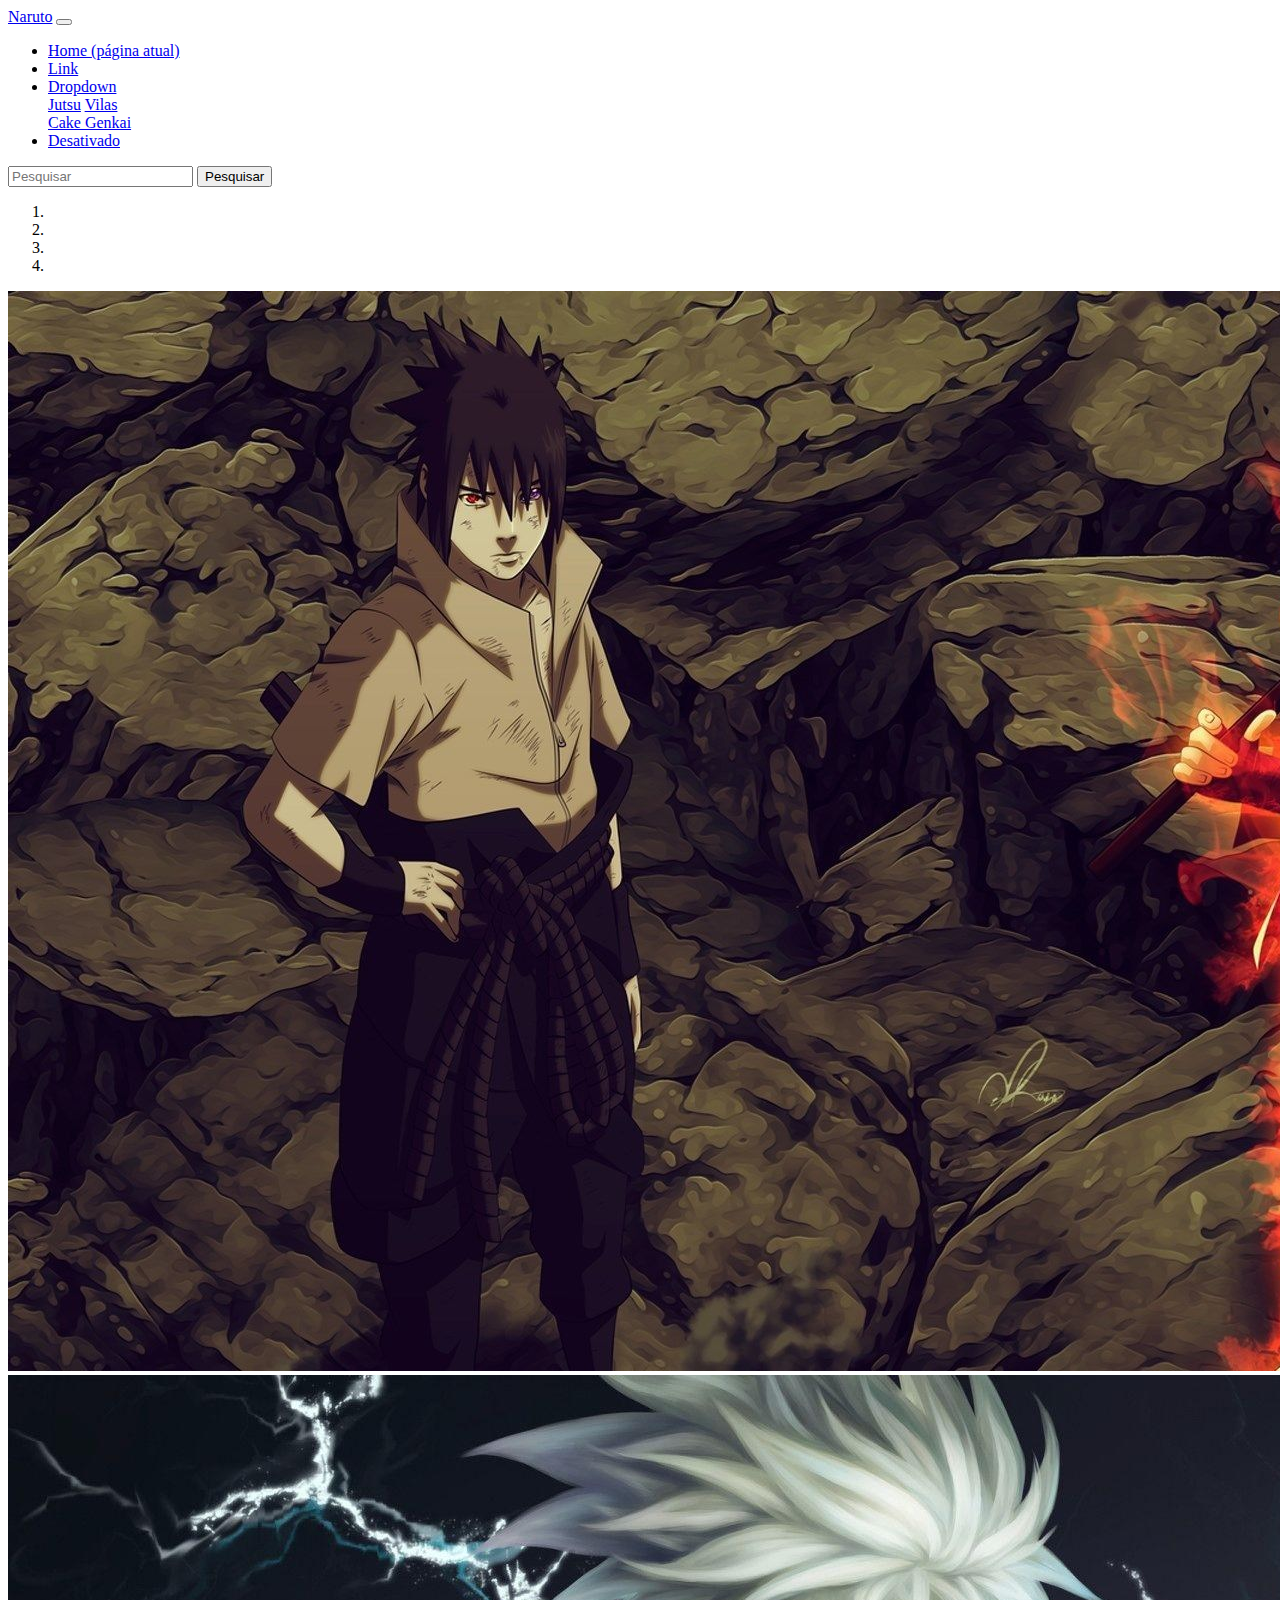
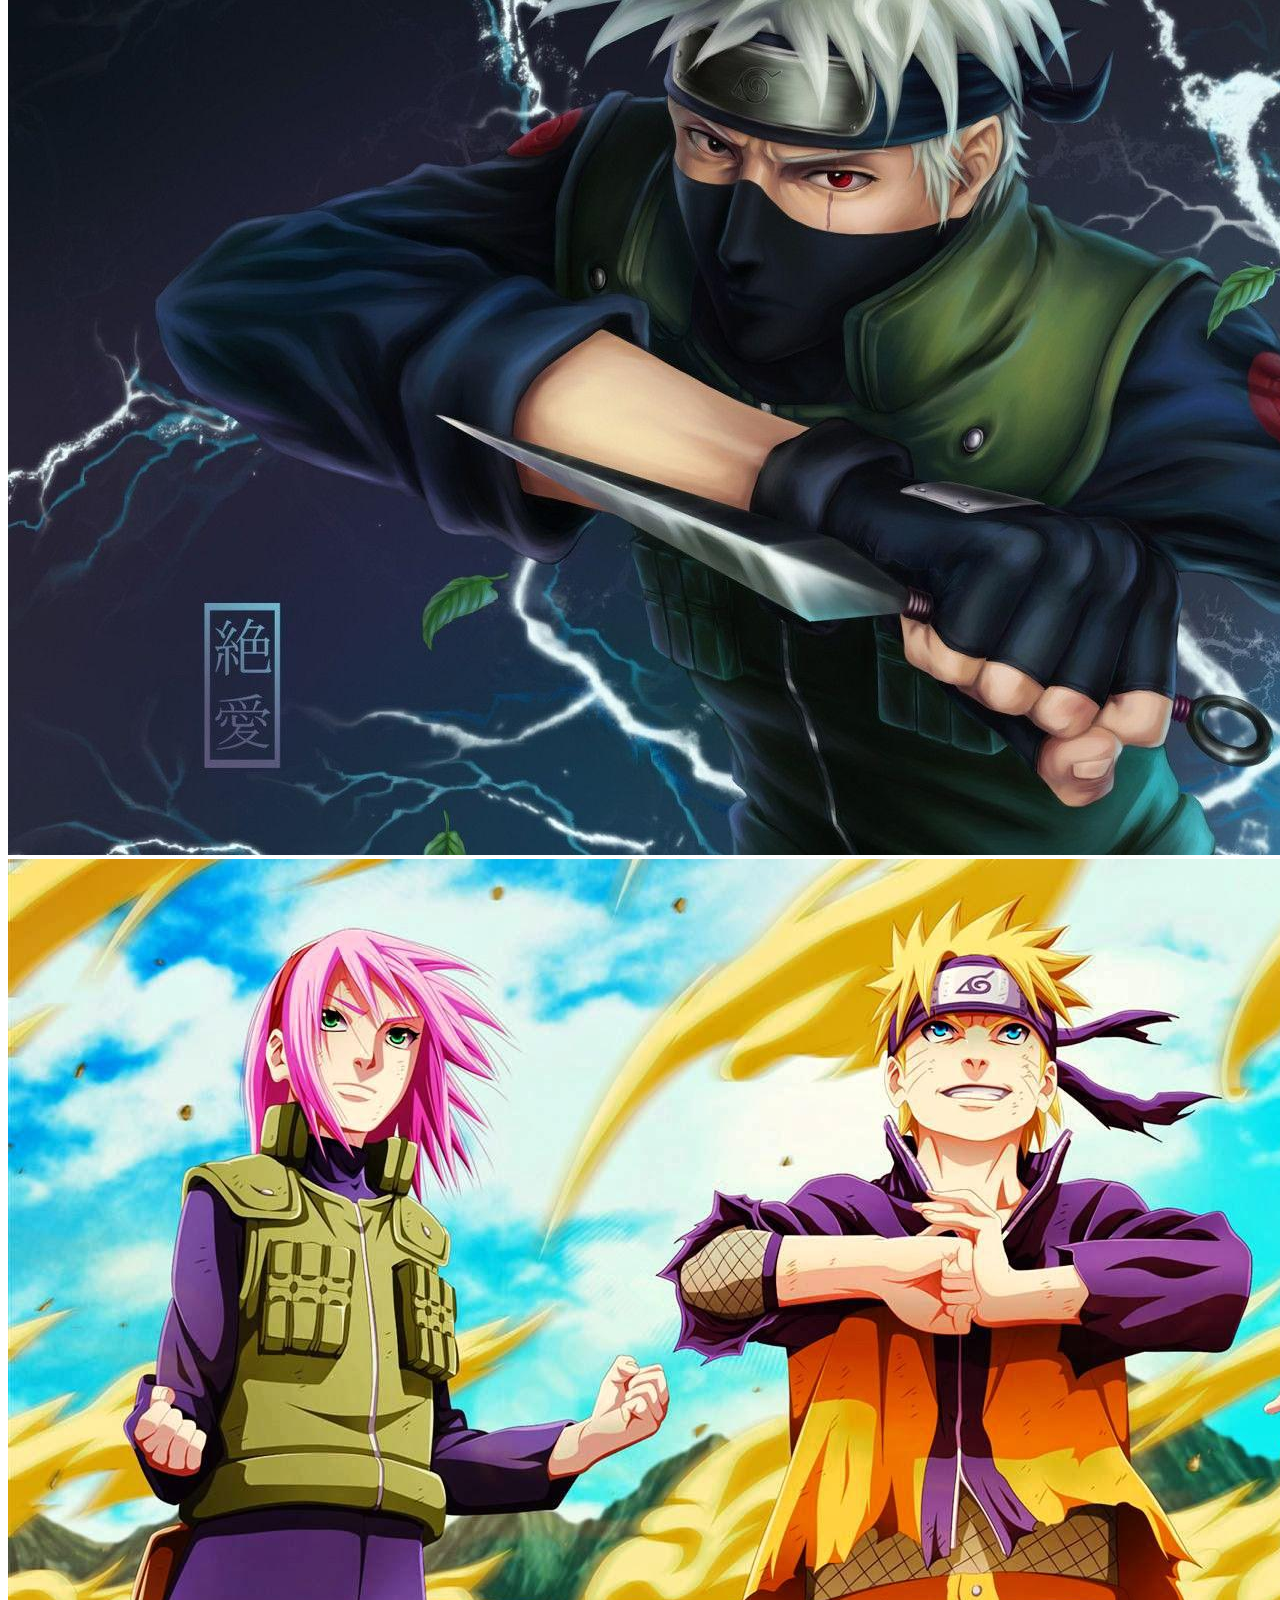
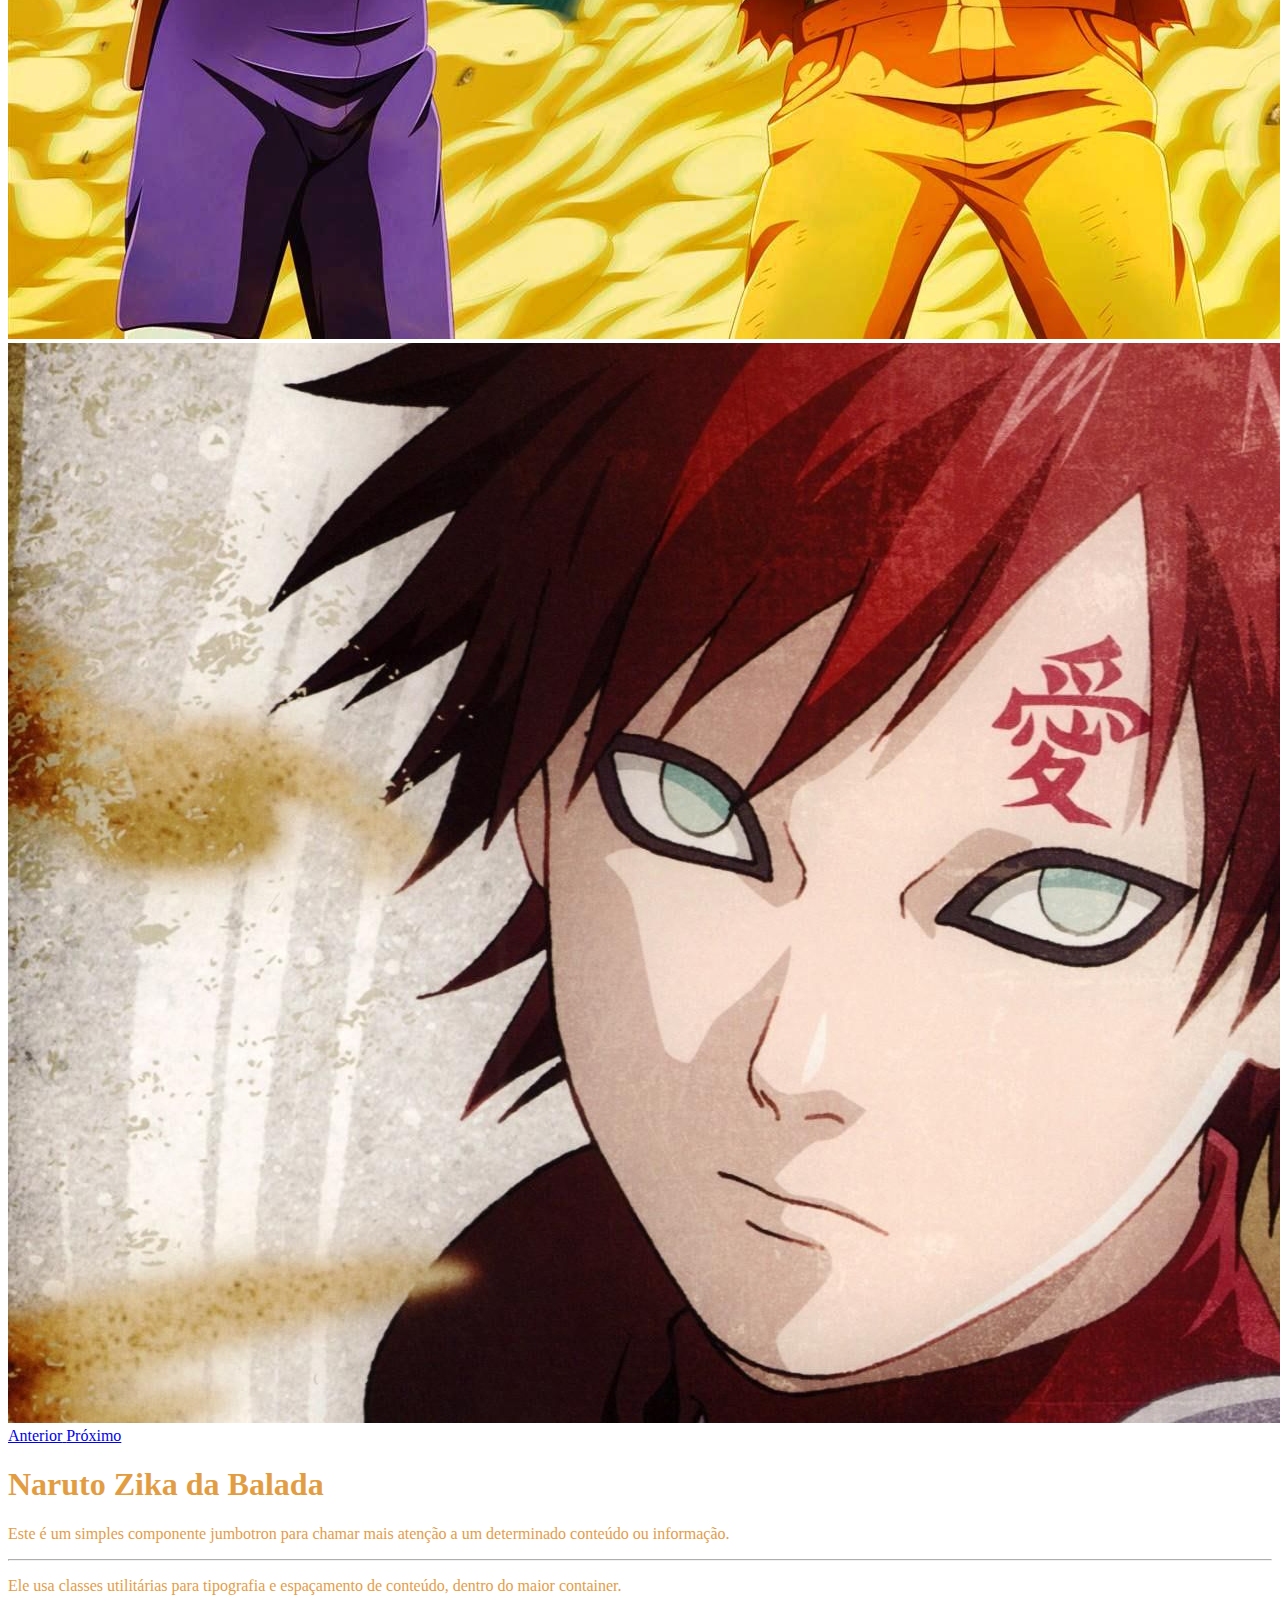
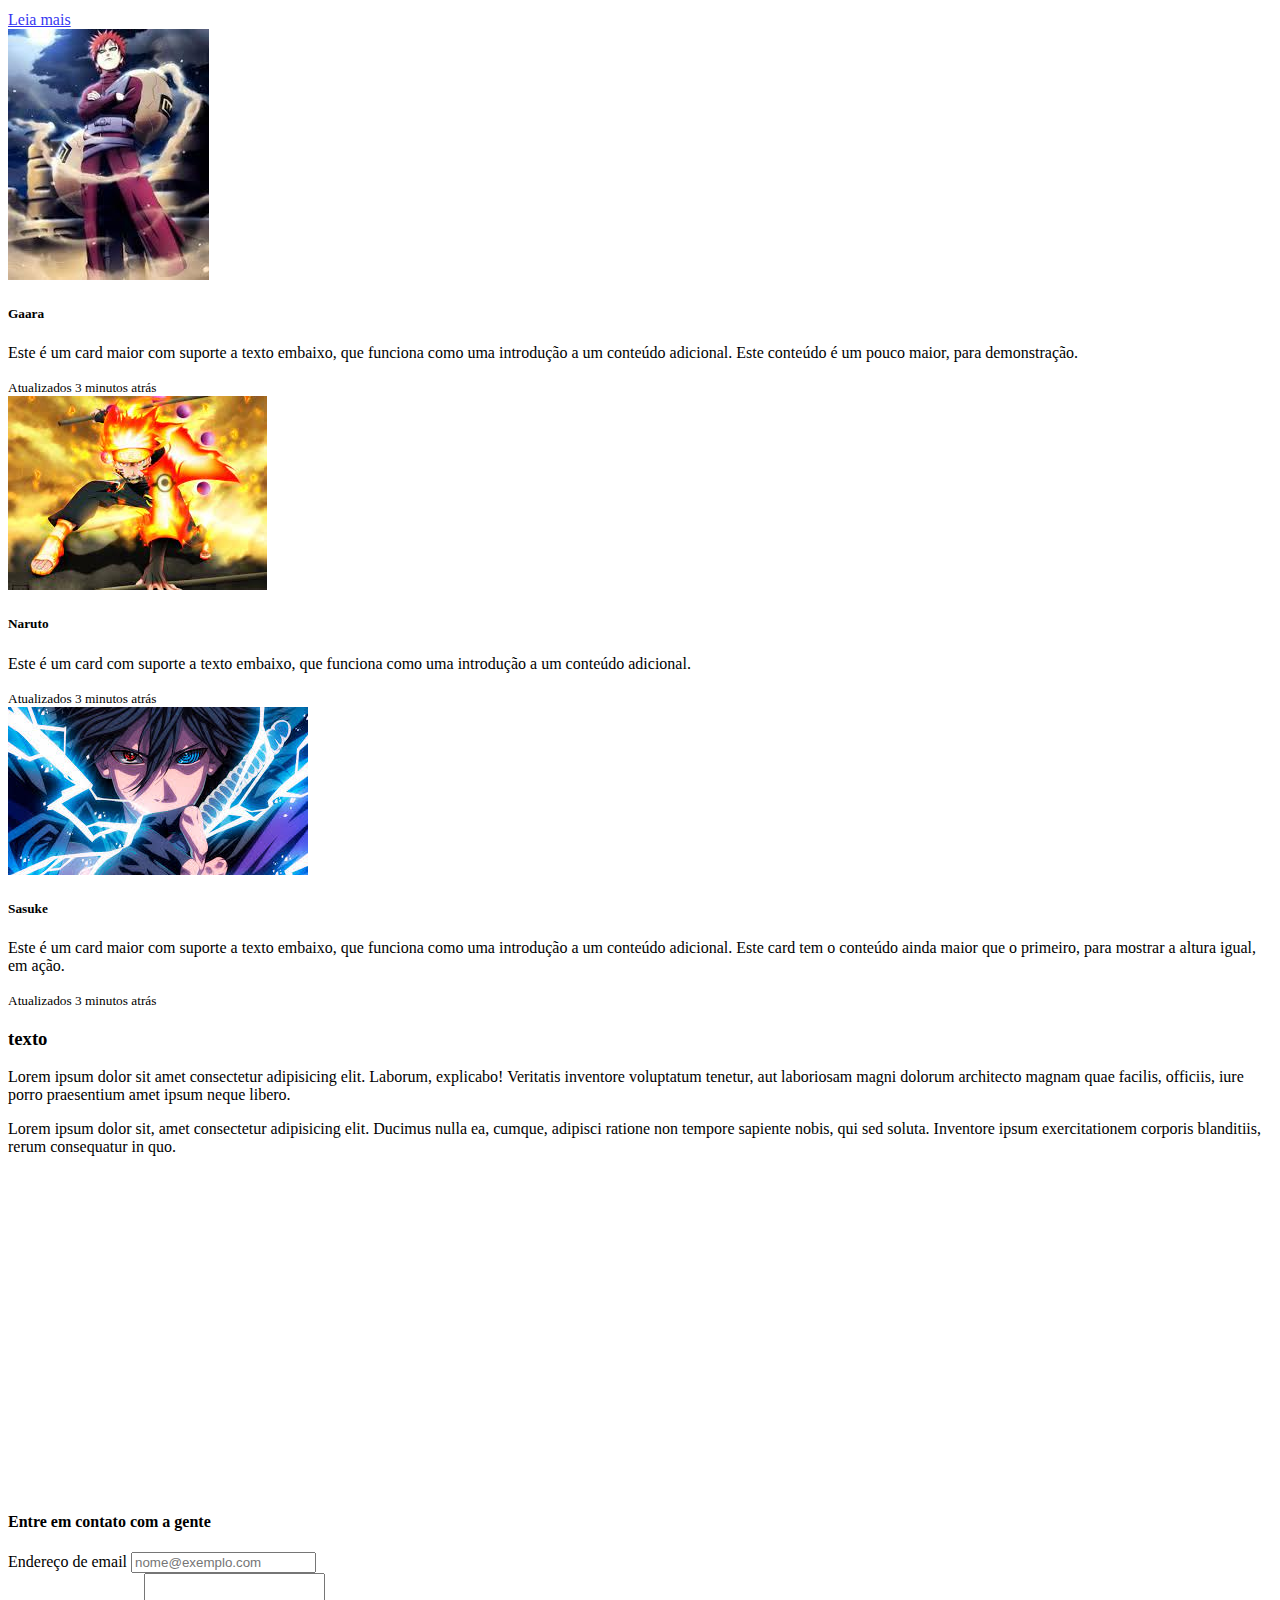
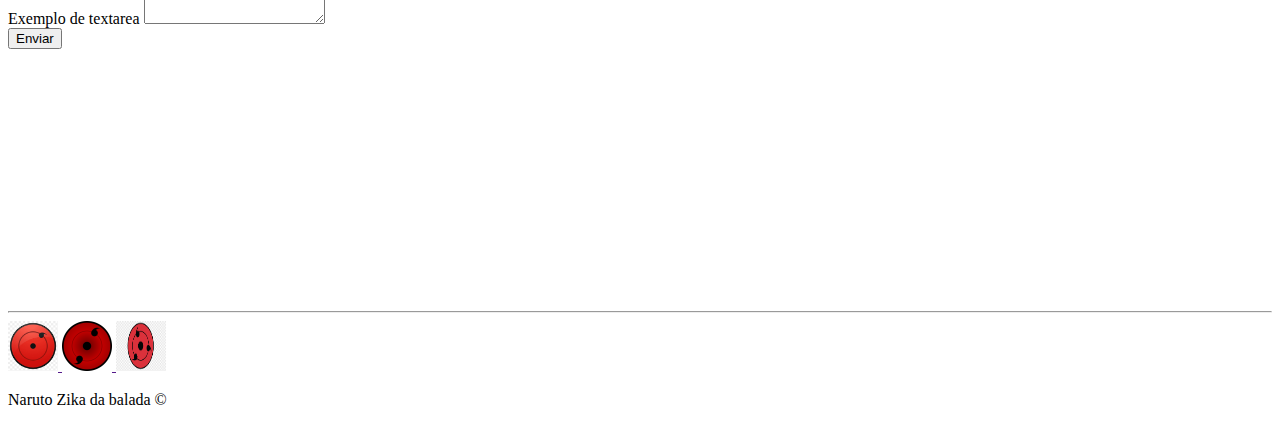
<file: html/index.html>
<!DOCTYPE html>
<html lang="pt-br">
  <head>
    <!-- Meta tags Obrigatórias -->
    <meta charset="utf-8" />
    <meta
      name="viewport"
      content="width=device-width, initial-scale=1, shrink-to-fit=no"
    />

    <!-- Bootstrap CSS -->
    <link
      rel="stylesheet"
      href="https://stackpath.bootstrapcdn.com/bootstrap/4.1.3/css/bootstrap.min.css"
      integrity="sha384-MCw98/SFnGE8fJT3GXwEOngsV7Zt27NXFoaoApmYm81iuXoPkFOJwJ8ERdknLPMO"
      crossorigin="anonymous"
    />

    <style>
      .tamanho {
        width: 50px;
        height: 50px;
      }

      .ncc.ncol {
        background-color: rgb(221, 133, 18) !important;
      }
    </style>

    <title>Naruto</title>
  </head>
  <body>
    <!--Nav Bar-->
    <nav class="navbar navbar-expand-lg navbar-light fixed-top ncc">
      <a class="navbar-brand ncc" href="#">Naruto</a>
      <button
        class="navbar-toggler"
        type="button"
        data-toggle="collapse"
        data-target="#conteudoNavbarSuportado"
        aria-controls="conteudoNavbarSuportado"
        aria-expanded="false"
        aria-label="Alterna navegação"
      >
        <span class="navbar-toggler-icon"></span>
      </button>

      <div class="collapse navbar-collapse" id="conteudoNavbarSuportado">
        <ul class="navbar-nav mr-auto">
          <li class="nav-item active">
            <a class="nav-link ncc" href="#"
              >Home <span class="sr-only">(página atual)</span></a
            >
          </li>
          <li class="nav-item">
            <a class="nav-link ncc" href="#">Link</a>
          </li>
          <li class="nav-item dropdown">
            <a
              class="nav-link dropdown-toggle ncc"
              href="#"
              id="navbarDropdown"
              role="button"
              data-toggle="dropdown"
              aria-haspopup="true"
              aria-expanded="false"
            >
              Dropdown
            </a>
            <div class="dropdown-menu" aria-labelledby="navbarDropdown">
              <a class="dropdown-item ncc" href="#">Jutsu</a>
              <a class="dropdown-item ncc" href="#">Vilas</a>
              <div class="dropdown-divider"></div>
              <a class="dropdown-item ncc" href="#">Cake Genkai</a>
            </div>
          </li>
          <li class="nav-item">
            <a class="nav-link disabled ncc" href="#">Desativado</a>
          </li>
        </ul>
        <form class="form-inline my-2 my-lg-0">
          <input
            class="form-control mr-sm-2"
            type="search"
            placeholder="Pesquisar"
            aria-label="Pesquisar"
          />
          <button class="btn btn-outline-success my-2 my-sm-0" type="submit">
            Pesquisar
          </button>
        </form>
      </div>
    </nav>
    <!--/Nav Bar-->
    <!--Carrocel-->
    <div
      id="carouselExampleIndicators"
      class="carousel slide"
      data-ride="carousel"
    >
      <ol class="carousel-indicators">
        <li
          data-target="#carouselExampleIndicators"
          data-slide-to="0"
          class="active"
        ></li>
        <li data-target="#carouselExampleIndicators" data-slide-to="1"></li>
        <li data-target="#carouselExampleIndicators" data-slide-to="2"></li>
        <li data-target="#carouselExampleIndicators" data-slide-to="3"></li>
      </ol>
      <div class="carousel-inner">
        <div class="carousel-item active">
          <img
            class="d-block w-100"
            src="/img/naruto1.jpg"
            alt="Primeiro Slide"
          />
        </div>
        <div class="carousel-item">
          <img
            class="d-block w-100"
            src="/img/naruto2.jpg"
            alt="Segundo Slide"
          />
        </div>
        <div class="carousel-item">
          <img
            class="d-block w-100"
            src="/img/naruto3.jpg"
            alt="Terceiro Slide"
          />
        </div>
        <div class="carousel-item">
          <img
            class="d-block w-100"
            src="/img/naruto4.jpg"
            alt="Terceiro Slide"
          />
        </div>
      </div>
      <a
        class="carousel-control-prev"
        href="#carouselExampleIndicators"
        role="button"
        data-slide="prev"
      >
        <span class="carousel-control-prev-icon" aria-hidden="true"></span>
        <span class="sr-only">Anterior</span>
      </a>
      <a
        class="carousel-control-next"
        href="#carouselExampleIndicators"
        role="button"
        data-slide="next"
      >
        <span class="carousel-control-next-icon" aria-hidden="true"></span>
        <span class="sr-only">Próximo</span>
      </a>
    </div>
    <!--/Carrocel-->
    <!--Jumbotron-->
    <div
      class="jumbotron"
      style="
        background-image: url('/img/batalha.jpg');
        background-repeat: no-repeat;
        background-attachment: fixed;
        opacity: 0.8;
      "
    >
      <h1 class="display-4" style="color: rgb(221, 133, 18)">
        Naruto Zika da Balada
      </h1>
      <p class="lead" style="color: rgb(221, 133, 18)">
        Este é um simples componente jumbotron para chamar mais atenção a um
        determinado conteúdo ou informação.
      </p>
      <hr class="my-4" style="color: rgb(221, 133, 18)" />
      <p style="color: rgb(221, 133, 18)">
        Ele usa classes utilitárias para tipografia e espaçamento de conteúdo,
        dentro do maior container.
      </p>
      <a class="btn btn-primary btn-lg" href="#" role="button">Leia mais</a>
    </div>
    <!--/Jumbotron-->
    <div class="container">
      <!--Card-->
      <div class="card-group">
        <div class="card">
          <img
            class="card-img-top"
            src="/img/Gara.jpg"
            alt="Imagem de capa do card"
          />
          <div class="card-body">
            <h5 class="card-title">Gaara</h5>
            <p class="card-text">
              Este é um card maior com suporte a texto embaixo, que funciona
              como uma introdução a um conteúdo adicional. Este conteúdo é um
              pouco maior, para demonstração.
            </p>
          </div>
          <div class="card-footer">
            <small class="text-muted">Atualizados 3 minutos atrás</small>
          </div>
        </div>
        <div class="card">
          <img
            class="card-img-top"
            src="/img/naruto-rikudou.jpg"
            alt="Imagem de capa do card"
          />
          <div class="card-body">
            <h5 class="card-title">Naruto</h5>
            <p class="card-text">
              Este é um card com suporte a texto embaixo, que funciona como uma
              introdução a um conteúdo adicional.
            </p>
          </div>
          <div class="card-footer">
            <small class="text-muted">Atualizados 3 minutos atrás</small>
          </div>
        </div>
        <div class="card">
          <img
            class="card-img-top"
            src="/img/sasuke.jpg"
            alt="Imagem de capa do card"
          />
          <div class="card-body">
            <h5 class="card-title">Sasuke</h5>
            <p class="card-text">
              Este é um card maior com suporte a texto embaixo, que funciona
              como uma introdução a um conteúdo adicional. Este card tem o
              conteúdo ainda maior que o primeiro, para mostrar a altura igual,
              em ação.
            </p>
          </div>
          <div class="card-footer">
            <small class="text-muted">Atualizados 3 minutos atrás</small>
          </div>
        </div>
      </div>

      <!--/Card-->
      <!--Texto e vídeo-->
      <div class="row mt-5 mb-5">
        <div class="col-md-6 p-5">
          <h3>texto</h3>
          <p>
            Lorem ipsum dolor sit amet consectetur adipisicing elit. Laborum,
            explicabo! Veritatis inventore voluptatum tenetur, aut laboriosam
            magni dolorum architecto magnam quae facilis, officiis, iure porro
            praesentium amet ipsum neque libero.
          </p>
          <p>
            Lorem ipsum dolor sit, amet consectetur adipisicing elit. Ducimus
            nulla ea, cumque, adipisci ratione non tempore sapiente nobis, qui
            sed soluta. Inventore ipsum exercitationem corporis blanditiis,
            rerum consequatur in quo.
          </p>
        </div>

        <div class="col-md-6 p-5">
          <iframe
            width="560"
            height="315"
            src="https://www.youtube.com/embed/-m8kR0FQ7Wk"
            title="YouTube video player"
            frameborder="0"
            allow="accelerometer; autoplay; clipboard-write; encrypted-media; gyroscope; picture-in-picture"
            allowfullscreen
          ></iframe>
        </div>
      </div>
      <!--/Texto e vídeo-->
      <!--Formulário de contato-->
      <div class="row">
        <div class="col-md-12 mb-5">
          <div class="text-center">
            <h4>Entre em contato com a gente</h4>
          </div>
        </div>
      </div>
      <div class="row d-flex align-items-center">
        <div class="col-md-6">
          <form>
            <div class="form-group">
              <label for="exampleFormControlInput1">Endereço de email</label>
              <input
                type="email"
                class="form-control"
                id="exampleFormControlInput1"
                placeholder="nome@exemplo.com"
              />
            </div>

            <div class="form-group">
              <label for="exampleFormControlTextarea1"
                >Exemplo de textarea</label
              >
              <textarea
                class="form-control"
                id="exampleFormControlTextarea1"
                rows="3"
              ></textarea>
            </div>
            <div class="form-group d-flex justify-content-end">
              <button class="btn btn-outline-success">Enviar</button>
            </div>
          </form>
        </div>
        <div class="col-md-6">
          <iframe
            class="w-100"
            src="https://www.google.com/maps/embed?pb=!1m18!1m12!1m3!1d158857.7281078492!2d-0.2416804375114147!3d51.52877184053824!2m3!1f0!2f0!3f0!3m2!1i1024!2i768!4f13.1!3m3!1m2!1s0x47d8a00baf21de75%3A0x52963a5addd52a99!2sLondres%2C%20Reino%20Unido!5e0!3m2!1spt-BR!2sbr!4v1626889118611!5m2!1spt-BR!2sbr"
            width="400"
            height="250"
            style="border: 0"
            allowfullscreen=""
            loading="lazy"
          ></iframe>
        </div>
      </div>

      <!--/Formulário de contato-->

      <!--Footer-->
      <hr />
      <footer>
        <div class="row mb-3">
          <div class="col-md-12 d-flex justify-content-center">
            <a href="" target="_blank" class="p-3">
              <img class="tamanho" src="/img/sharingan1.PNG" alt="Sharingan1" />
            </a>
            <a href="" target="_blank" class="p-3">
              <img class="tamanho" src="/img/sharingan2.PNG" alt="Sharingan2" />
            </a>
            <a href="" target="_blank" class="p-3">
              <img class="tamanho" src="/img/sharingan3.PNG" alt="Sharingan3" />
            </a>
          </div>
        </div>
        <div class="row">
          <div class="col-md-12">
            <p class="text-center">Naruto Zika da balada &copy;</p>
          </div>
        </div>
      </footer>
      <!--/Footer-->
    </div>

    <!-- JavaScript (Opcional) -->
    <!-- jQuery primeiro, depois Popper.js, depois Bootstrap JS -->
    <script
      src="https://code.jquery.com/jquery-3.3.1.slim.min.js"
      integrity="sha384-q8i/X+965DzO0rT7abK41JStQIAqVgRVzpbzo5smXKp4YfRvH+8abtTE1Pi6jizo"
      crossorigin="anonymous"
    ></script>
    <script
      src="https://cdnjs.cloudflare.com/ajax/libs/popper.js/1.14.3/umd/popper.min.js"
      integrity="sha384-ZMP7rVo3mIykV+2+9J3UJ46jBk0WLaUAdn689aCwoqbBJiSnjAK/l8WvCWPIPm49"
      crossorigin="anonymous"
    ></script>
    <script
      src="https://stackpath.bootstrapcdn.com/bootstrap/4.1.3/js/bootstrap.min.js"
      integrity="sha384-ChfqqxuZUCnJSK3+MXmPNIyE6ZbWh2IMqE241rYiqJxyMiZ6OW/JmZQ5stwEULTy"
      crossorigin="anonymous"
    ></script>

    <script>
      $(window).scroll(function () {
        if ($(this).scrollTop() > 1060) {
          $('.ncc').addClass('ncol')
        } else {
          $('.ncc').removeClass('ncol')
        }
      })
    </script>
  </body>
</html>
</file>
